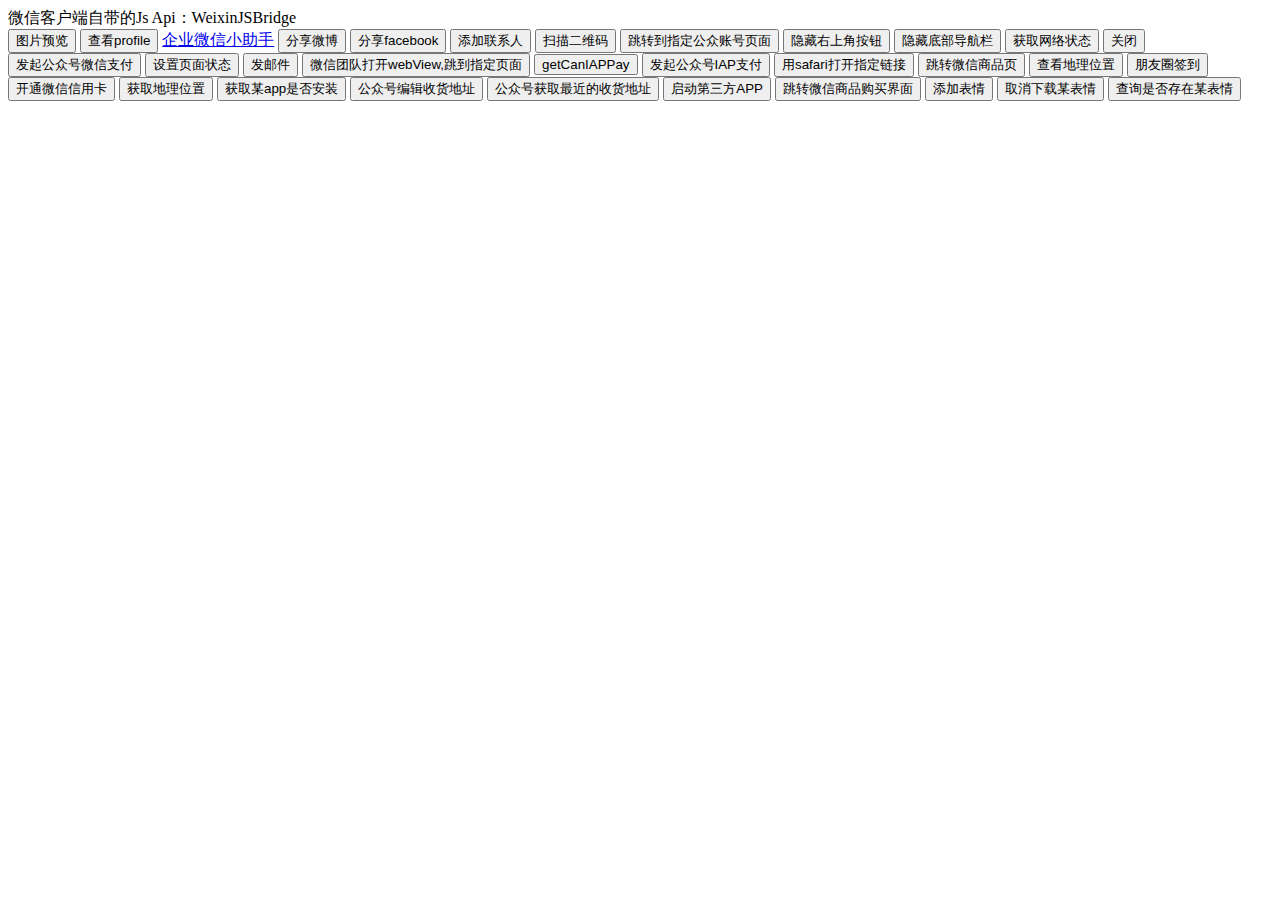
<file: wx-xyhz/test.html>
<!DOCTYPE html>
<html>
 <head>
  <title>微信WeixinJSBridge API</title> 
  <meta charset="utf-8" /> 
  <script type="text/javascript" src="http://apps.bdimg.com/libs/jquery/2.1.4/jquery.min.js"></script>
  <script type="text/javascript" src="http://www.xinyihezi.com/static/js/jquery.md5.js"></script>
  <script type="text/javascript" src="http://www.xinyihezi.com/static/js/sha1.js"></script>
<script type="text/javascript" src="http://www.xinyihezi.com/static/js/pay.js"></script>
<script type="text/javascript" src="http://res.wx.qq.com/open/js/jweixin-1.0.0.js "></script>
 </head> 
 <body>
  <section class="mod-page-body"> 
   <div class="mod-page-main wordwrap clearfix"> 
    <div class="mod-pageheader"></div> 
    <div class="mod-pagecontent"> 
     <div class="mod-weixinjsapi"> 
      <div class="x-desc">
       微信客户端自带的Js Api：WeixinJSBridge
      </div> 
      <div id="WeixinJsApi"> 
       <input type="button" id="imagePreview" value="图片预览" /> 
       <input type="button" id="profile" value="查看profile" /> 
       <a href="weixin://profile/gh_412d74fbb474">企业微信小助手</a> 
       <input type="button" id="shareWeibo" value="分享微博" /> 
       <input type="button" id="shareFB" value="分享facebook" /> 
       <input type="button" id="addContact" value="添加联系人" /> 
       <input type="button" id="scanQRCode" value="扫描二维码" /> 
       <input type="button" id="jumpToBizProfile" value="跳转到指定公众账号页面" /> 
       <input type="button" id="toggleMenuBtn" value="隐藏右上角按钮" /> 
       <input type="button" id="toggleToolbar" value="隐藏底部导航栏" /> 
       <input type="button" id="getNetType" value="获取网络状态" /> 
       <input type="button" id="closeWindow" value="关闭" /> 
       <input type="button" id="getBrandWCPayRequest" value="发起公众号微信支付" /> 
       <input type="button" id="setPageState" value="设置页面状态" /> 
       <input type="button" id="sendEmail" value="发邮件" /> 
       <input type="button" id="openSpecificView" value="微信团队打开webView,跳到指定页面" /> 
       <input type="button" id="getCanIAPPay" value="getCanIAPPay" /> 
       <input type="button" id="getBrandIAPPayRequest" value="发起公众号IAP支付" /> 
       <input type="button" id="openUrlByExtBrowser" value="用safari打开指定链接" /> 
       <input type="button" id="openProductView" value="跳转微信商品页" /> 
       <input type="button" id="openLocation" value="查看地理位置" /> 
       <input type="button" id="timelineCheckIn" value="朋友圈签到" /> 
       <input type="button" id="getBrandWCPayCreateCreditCardRequest" value="开通微信信用卡" /> 
       <input type="button" id="geoLocation" value="获取地理位置" /> 
       <input type="button" id="getInstallState" value="获取某app是否安装" /> 
       <input type="button" id="editAddress" value="公众号编辑收货地址" /> 
       <input type="button" id="getLatestAddress" value="公众号获取最近的收货地址" /> 
       <input type="button" id="launch3rdApp" value="启动第三方APP" /> 
       <input type="button" id="jumpWCMall" value="跳转微信商品购买界面" /> 
       <input type="button" id="addEmoticon" value="添加表情" /> 
       <input type="button" id="cancelAddEmoticon" value="取消下载某表情" /> 
       <input type="button" id="hasEmoticon" value="查询是否存在某表情" /> 
      </div> 
     </div> 
    </div> 
   </div> 
  </section> 
  <script>
  function getShareInfo() {
  var ret = {};
  ret.title = $('meta[name="title"]').attr('value');
  ret.desc = $('meta[name="desc"]').attr('value');
  ret.link = $('meta[name="link"]').attr('value');
  ret.img = $('meta[name="avatar"]').attr('value');

  if (ret.title == "" || ret.title == undefined) ret.title = $('title').text();
  if (ret.link == "" || ret.link == undefined) ret.link = location.href;
  if (ret.img == "" || ret.img == undefined) {
    ret.img = $('head link[rel="shortcut icon"]').attr('href')
    if (ret.img == "" || ret.img == undefined) ret.img = "http://test.xinyihezi.com:8881/static/images/logo/icon_100-100.png";
  }
  return ret;
}

var shareInfo = getShareInfo();
var errFlag = false;
var errMsg = "";
var timestamp = new Date().getTime();
timestamp = timestamp.toString();
var appID = "wxd642344836a4b74d";
var nonceStr = "imrHgPBWfbKC5xADDBNEHQWoop1sf1ze";
var url = location.href.split('#')[0];
var signUrl = 'http://www.xinyihezi.com/wallet/wxJsApiSign/?noncestr=' + nonceStr + '&timestamp=' + timestamp + '&url=' + encodeURIComponent(url)
var signature = "";
$.post(signUrl, function(ret) {
  signature = ret;
  $('#signature').text("get signature:" + signature);
  doWxConfig();
});
function doWxConfig() {
  $('#jsapiRet').text("wxConfig is running...");
  wx.config({
    debug: false,
    appId: appID,
    timestamp: timestamp,
    nonceStr: nonceStr,
    signature: signature,
    jsApiList: [
      'onMenuShareTimeline',
      'onMenuShareAppMessage',
      'onMenuShareQQ',
      'onMenuShareWeibo',
      'onMenuShareQZone',
      'chooseWXPay',
    ]
  });
};
function onBridgeReady() {
    WeixinJSBridge.on('menu:share:appmessage', function(argv) 
    {
        WeixinJSBridge.invoke('sendAppMessage',{
                    "link":"http://m.exmail.qq.com/",
                    "desc":"desc",
                    "title":"title for WeiXinJsBridge"
        }, function(res) {
            WeixinJSBridge.log(res.err_msg);
        });
    });
    WeixinJSBridge.on('menu:share:timeline', function(argv) 
    {
    WeixinJSBridge.invoke("shareTimeline",{
        "link":"http://m.exmail.qq.com",
        "img_url":"http://rescdn.qqmail.com/bizmail/zh_CN/htmledition/images/bizmail/v3/logo1ca3fe.png",
        "img_width":"172",
        "img_height":"40",
        "desc":"i am description",
        "title":"just test from WeixinJsBridge"
        },
        function(e){
        alert(e.err_msg);
        })
    });
}
 
if (typeof WeixinJSBridge === "undefined"){
    if (document.addEventListener){
        document.addEventListener('WeixinJSBridgeReady', onBridgeReady, false);
    }
}else{
    onBridgeReady();
}
 
    var menuHidden=!1,toolbarHidden=!1,netType={"network_type:wifi":"wifi网络","network_type:edge":"非wifi,包含3G/2G","network_type:fail":"网络断开连接","network_type:wwan":"2g或者3g"};

    document.addEventListener("WeixinJSBridgeReady",function(){
            document.getElementById("imagePreview").addEventListener(
            "click",function(){
                                WeixinJSBridge.invoke("imagePreview",{
                "urls":[
                "http://rescdn.qqmail.com/bizmail/zh_CN/htmledition/images/bizmail/v3/logo1ca3fe.png",
                "http://rescdn.qqmail.com/bizmail/zh_CN/htmledition/images/bizmail/v3/icons_features1ca3fe.png",
                "http://rescdn.qqmail.com/bizmail/zh_CN/htmledition/images/bizmail/v3/icons_workStyle1ca3fe.png"
                ],
                "current":"http://rescdn.qqmail.com/bizmail/zh_CN/htmledition/images/bizmail/v3/icons_features1ca3fe.png"
                })
                        },!1),
        document.getElementById("profile").addEventListener(
            "click",function(){
                alert("profile clicked");
                WeixinJSBridge.invoke("profile",{
                    "username":"gh_412d74fbb474",
                    "nickname":"企业微信小助手"    
                })
            },!1),
        document.getElementById("shareWeibo").addEventListener(
            "click",function(){
                WeixinJSBridge.invoke("sendAppMessage",{
                    "type":"link",
                    "link":"http://m.exmail.qq.com",
                    "desc": "关注互联网创业", 
 					"img_url": "http://www.36kr.com/assets/images/apple-touch-icon.png"
                },
                function(e){
                    alert(e.err_msg);
                })
            },!1),
        document.getElementById("shareFB").addEventListener(
            "click",function(){
                WeixinJSBridge.invoke("shareFB",{
                    "link":"http://m.exmail.qq.com"
                })
            },!1),
        document.getElementById("scanQRCode").addEventListener(
            "click",function(){
                WeixinJSBridge.invoke("scanQRCode",{
                })
            },!1),
        document.getElementById("addEmoticon").addEventListener(
            "click",function(){
                WeixinJSBridge.invoke("addEmoticon",{
                    "url":"http://rescdn.qqmail.com/bizmail/zh_CN/htmledition/images/bizmail/v3/icons_features1ca3fe.png",
                    "thumb_url":"http://rescdn.qqmail.com/bizmail/zh_CN/htmledition/images/bizmail/v3/logo1ca3fe.png"
 
                },
                function(e){
                                        alert(e.err_msg);
                                })
            },!1),
        document.getElementById("cancelAddEmoticon").addEventListener(
            "click",function(){
                WeixinJSBridge.invoke("cancelAddEmoticon",{
                    "url":"http://rescdn.qqmail.com/bizmail/zh_CN/htmledition/images/bizmail/v3/icons_features1ca3fe.png"
 
                },
                function(e){
                                        alert(e.err_msg);
                                })
            },!1),
        document.getElementById("hasEmoticon").addEventListener(
            "click",function(){
                WeixinJSBridge.invoke("hasEmoticon",{
                    "url":"http://rescdn.qqmail.com/bizmail/zh_CN/htmledition/images/bizmail/v3/icons_features1ca3fe.png"
 
                },
                function(e){
                                        alert(e.err_msg);
                                })
            },!1),
        document.getElementById("addContact").addEventListener(
            "click",function(){
                WeixinJSBridge.invoke("addContact",{
                    "webtype":"1",
                    "username":"gh_412d74fbb474"
                },
                function(e){
                    alert(e.err_msg);
                })
            },!1),
        document.getElementById("jumpToBizProfile").addEventListener(
            "click",function(){
                WeixinJSBridge.invoke("jumpToBizProfile",{
                    "tousername":"gh_2248a2ade13e"
                },
                function(e){
                    alert(e.err_msg);
                })
            },!1),
        document.getElementById("toggleMenuBtn").addEventListener(
            "click",function(){
                menuHidden?
                (WeixinJSBridge.call("showOptionMenu"),menuHidden=!1,this.value="隐藏右上角按钮")
                :
                (WeixinJSBridge.call("hideOptionMenu"),menuHidden=!0,this.value="显示右上角按钮")
            },!1),
        document.getElementById("toggleToolbar").addEventListener(
            "click",function(){
                toolbarHidden?
                (WeixinJSBridge.call("showToolbar"),toolbarHidden=!1,this.value="隐藏底部导航栏")
                :
                (WeixinJSBridge.call("hideToolbar"),toolbarHidden=!0,this.value="显示底部导航栏")
            },!1),
        document.getElementById("getNetType").addEventListener(
            "click",function(){
                WeixinJSBridge.invoke("getNetworkType",{},
                    function(e){
                        alert(netType[e.err_msg])
                    })
            },!1),
         document.getElementById("closeWindow").addEventListener(
                        "click",function(){
                                WeixinJSBridge.invoke("closeWindow",{},function(e){})
                        },!1),
        document.getElementById("getBrandWCPayRequest").addEventListener(
            "click",function(){
            WeixinJSBridge.invoke("getBrandWCPayRequest",{
                "appId" : "wxf8b4f85f3a794e77", //公众号名称，由商户传入
                "timeStamp" : "189026618", //时间戳 这里随意使用了一个值
                "nonceStr" : "adssdasssd13d", //随机串
                "package" :
                "body=xxx&fee_type=1&input_charset=GBK&notify_url=http&out_trade_no=16642817866003386000&partner=1900000109&return_url=http&spbill_create_ip=127.0.0.1&total_fee=1&sign=273B7EEEE642A8E41F27213D8517E0E4", //扩展字段，由商户传入
                "signType" : "SHA1", //微信签名方式:sha1
                "paySign" : "b737015b5b1eabe5db580945a07eac08c7bb55f8" //微信签名
                },
                function(e){
                    alert(e.err_msg)
                })
            },!1),
        document.getElementById("setPageState").addEventListener(
            "click",function(){
            WeixinJSBridge.invoke("setPageState",{
                "state" : "1"
                })
            },!1),
 
        document.getElementById("sendEmail").addEventListener(
            "click",function(){
            WeixinJSBridge.invoke("sendEmail",{
                "title" : "title!",
                "content" : "i am an Email!", //时间戳 这里随意使用了一个值
                },
                function(e){
        //          alert(e.err_msg)
                })
            },!1),
        document.getElementById("openSpecificView").addEventListener(
            "click",function(){
            WeixinJSBridge.invoke("openSpecificView",{
                "specificview" : "contacts"
                },
                function(e){
                    alert(e.err_msg)
                })
            },!1),
        document.getElementById("getCanIAPPay").addEventListener(
            "click",function(){
            WeixinJSBridge.invoke("getCanIAPPay",{  },
                function(e){
                    alert(e.err_msg)
                })
            },!1),
        document.getElementById("getBrandIAPPayRequest").addEventListener(
            "click",function(){
            WeixinJSBridge.invoke("getBrandIAPPayRequest",{
                "appId" : "wxf8b4f85f3a794e77", //公众号名称，由商户传入
                "timeStamp" : "189026618", //时间戳 这里随意使用了一个值
                "nonceStr" : "adssdasssd13d", //随机串
                "package" : "bankType=CITIC_CREDIT&bankName=%e4%b8%ad%e4%bf%a1%e9%93%b6%e8%a1%8c&sign=CF8922F49431FFE8A1834D0B32B25CE3",
                //扩展字段，由商户传入
                "signType" : "SHA1", //微信签名方式:sha1
                "paySign" : "1e6f13f78ca0ec43fbb80899087f77568af66987" //微信签名
                },
                function(e){
                    alert(e.err_msg)
                })
            },!1),
        document.getElementById("openLocation").addEventListener(
            "click",function(){
            WeixinJSBridge.invoke("openProductView",{   
                "latitude" : 23.113, //纬度
                "longitude" : 113.23, //经度
                "name" : "TIT创意园", //POI名称
                "address" : "广州市海珠区新港中路397号", //地址
                "scale" : 14, //地图缩放级别
                "infoUrl" : "http://weixin.qq.com/", //查看位置界面底部的超链接                
                },
                function(e){
                    alert(e.err_msg)
                })
            },!1),
        document.getElementById("timelineCheckIn").addEventListener(
            "click",function(){
            WeixinJSBridge.invoke("timelineCheckIn",{   
                "img_url": "http://mmsns.qpic.cn/mmsns/RLllkTm3DUdV24xbZnKicx9jJWxXI0Bq84zzbtibGuRyk/0", // 分享到朋友圈的缩略图
                "img_width": "640",　// 图片的长度
                "img_height": "640", // 图片高度
                "link": "http://news.qq.com/zt2012/cxkyym/index.htm",　// 连接地址
                "desc": "这个是描述啊啊", // 描述
                "title": "朝鲜称中国渔船越界捕捞", // 分享标题
                "latitude" : 23.113, //纬度
                "longitude" : 113.23, //经度
                "poiId" : "dianping_2331037", //商户id
                "poiName" : "TIT创意园", //POI名称
                "poiAddress" : "广州市海珠区新港中路397号", //地址
                "poiScale" : 14, //地图缩放级别
                "poiInfoUrl" : "http://weixin.qq.com/" //查看位置界面底部的超链接
                },
                function(e){
                    alert(e.err_msg)
                })
            },!1),
        document.getElementById("geoLocation").addEventListener(
            "click",function(){
            WeixinJSBridge.invoke("geoLocation",{   
                },
                function(e){
                    alert(e.err_msg)
                })
            },!1),
        document.getElementById("getBrandWCPayCreateCreditCardRequest").addEventListener(
            "click",function(){
            WeixinJSBridge.invoke("getBrandWCPayCreateCreditCardRequest",{  
                "appId" : "wxf8b4f85f3a794e77", //公众号名称，由商户传入
                "timeStamp" : "189026618", //时间戳 这里随意使用了一个值
                "nonceStr" : "adssdasssd13d", //随机串
                "package" : "bankType=CITIC_CREDIT&bankName=%e4%b8%ad%e4%bf%a1%e9%93%b6%e8%a1%8c&sign= CF8922F49431FFE8A1834D0B32B25CE3",
                //扩展字段，由商户传入
                "signType" : "SHA1", //微信签名方式:sha1
                "paySign" : "1e6f13f78ca0ec43fbb80899087f77568af66987" //微信签名
                },
                function(e){
                    alert(e.err_msg)
                })
            },!1),
        document.getElementById("getInstallState").addEventListener(
            "click",function(){
            WeixinJSBridge.invoke("getInstallState",{   
                    "packageUrl":"teamcircle://"
                },
                function(e){
                    alert(e.err_msg)
                })
            },!1),
        document.getElementById("openProductView").addEventListener(
            "click",function(){
            WeixinJSBridge.invoke("openProductView",{   
                    "productInfo":"json"
                },
                function(e){
                    alert(e.err_msg)
                })
            },!1),
        document.getElementById("getLatestAddress").addEventListener(
                "click",function(){
                WeixinJSBridge.invoke("getLatestAddress",{  
                    "appId" : "wxf8b4f85f3a794e77", //公众号名称，由商户传入
                    "timeStamp" : "189026618", //时间戳 这里随意使用了一个值
                    "nonceStr" : "adssdasssd13d", //随机串
                    "signType" : "SHA1", //微信签名方式:sha1
                    "addrSign" : "b737015b5b1eabe5db580945a07eac08c7bb55f8", //微信签名
                    "scope"    : "snsapi"
                },
                function(e){
                    alert(e.err_msg)
                })
            },!1),
        document.getElementById("editAddress").addEventListener(
                "click",function(){
                WeixinJSBridge.invoke("editAddress",{   
                    "appId" : "wxf8b4f85f3a794e77", //公众号名称，由商户传入
                    "timeStamp" : "189026618", //时间戳 这里随意使用了一个值
                    "nonceStr" : "adssdasssd13d", //随机串
                    "signType" : "SHA1", //微信签名方式:sha1
                    "addrSign" : "b737015b5b1eabe5db580945a07eac08c7bb55f8", //微信签名
                    "scope"    : "snsapi"
                },
                function(e){
                    alert(e.err_msg)
                })
            },!1),
        document.getElementById("launch3rdApp").addEventListener(
                "click",function(){
                WeixinJSBridge.invoke("launch3rdApp",{  
                    "appId" : "wx5823bf96d3bd56c7", //公众号名称，由商户传入
                },
                function(e){
                    alert(e.err_msg)
                })
            },!1),
        document.getElementById("jumpWCMall").addEventListener(
                "click",function(){
                WeixinJSBridge.invoke("jumpWCMall",{    
                    "appId" : "wx5823bf96d3bd56c7", //公众号名称，由商户传入
                    "funcId":"1000"
                },
                function(e){
                    alert(e.err_msg)
                })
            },!1),
        document.getElementById("openUrlByExtBrowser").addEventListener(
            "click",function(){
            WeixinJSBridge.invoke("openUrlByExtBrowser",{
                "url" : "http://m.exmail.qq.com"
                },
                function(e){
                    alert(e.err_msg)
                })
            },!1)
        }
    );
</script> 
 </body>
</html>
</file>
